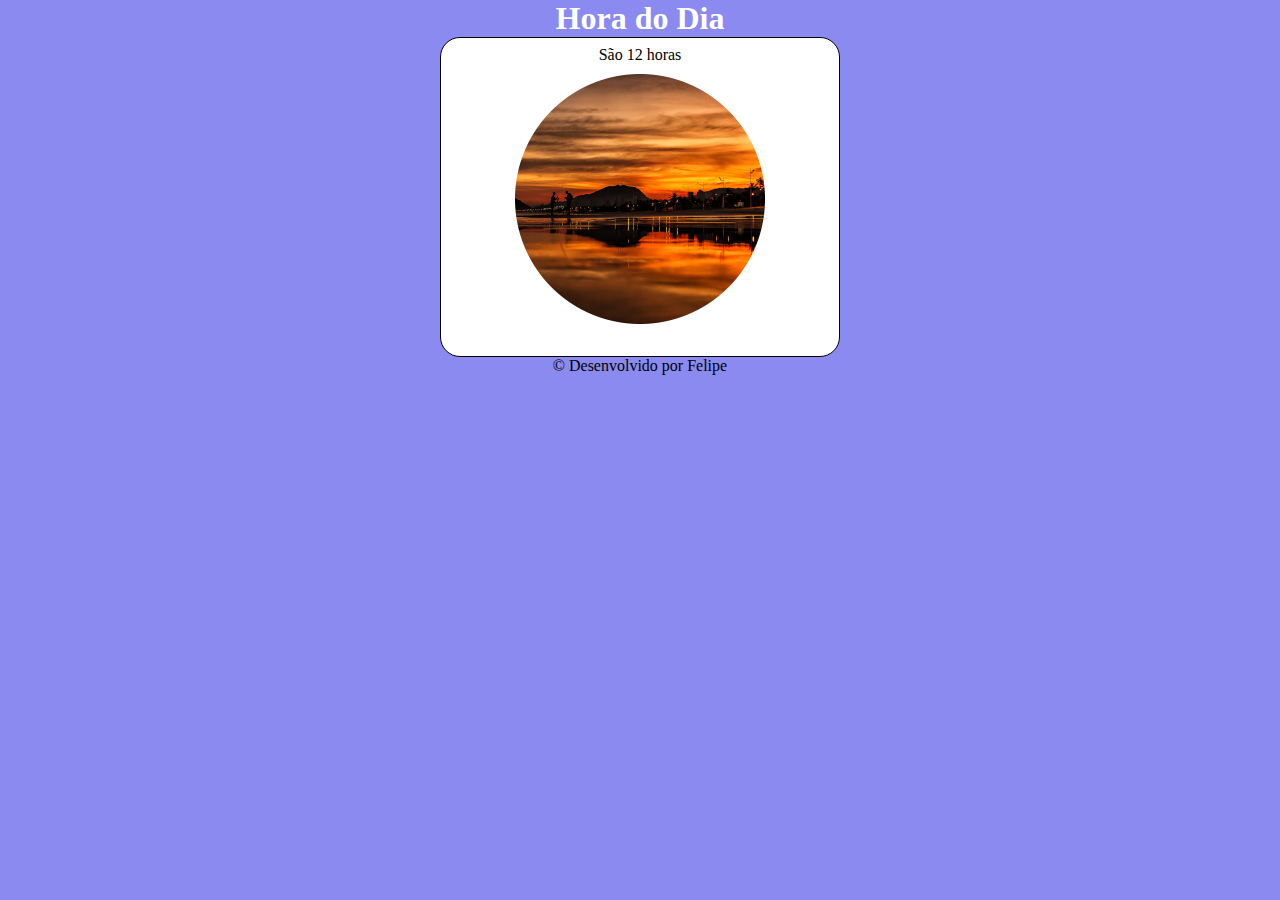
<file: desafios/des001/index.html>
<!DOCTYPE html>
<html lang="pt-br">
<head>
    <meta charset="UTF-8">
    <meta http-equiv="X-UA-Compatible" content="IE=edge">
    <meta name="viewport" content="width=device-width, initial-scale=1.0">
    <title>Hora do Dia</title>
    <link rel="stylesheet" href="style.css">
    
</head>
<body onload="carregar()">
    <header>
        <h1>Hora do Dia</h1>
    </header>
    <section>
        <div id="msg">
            Aqui vai aparecer a mensagem
        </div>
        <div id="foto">
            <img src="imagens/manha-red.png" alt="foto manha">
        </div>
    </section>
    <footer>
        <p>&copy; Desenvolvido por Felipe</p>
    </footer>
    <script src="script.js"></script>
</body>
</html>
</file>
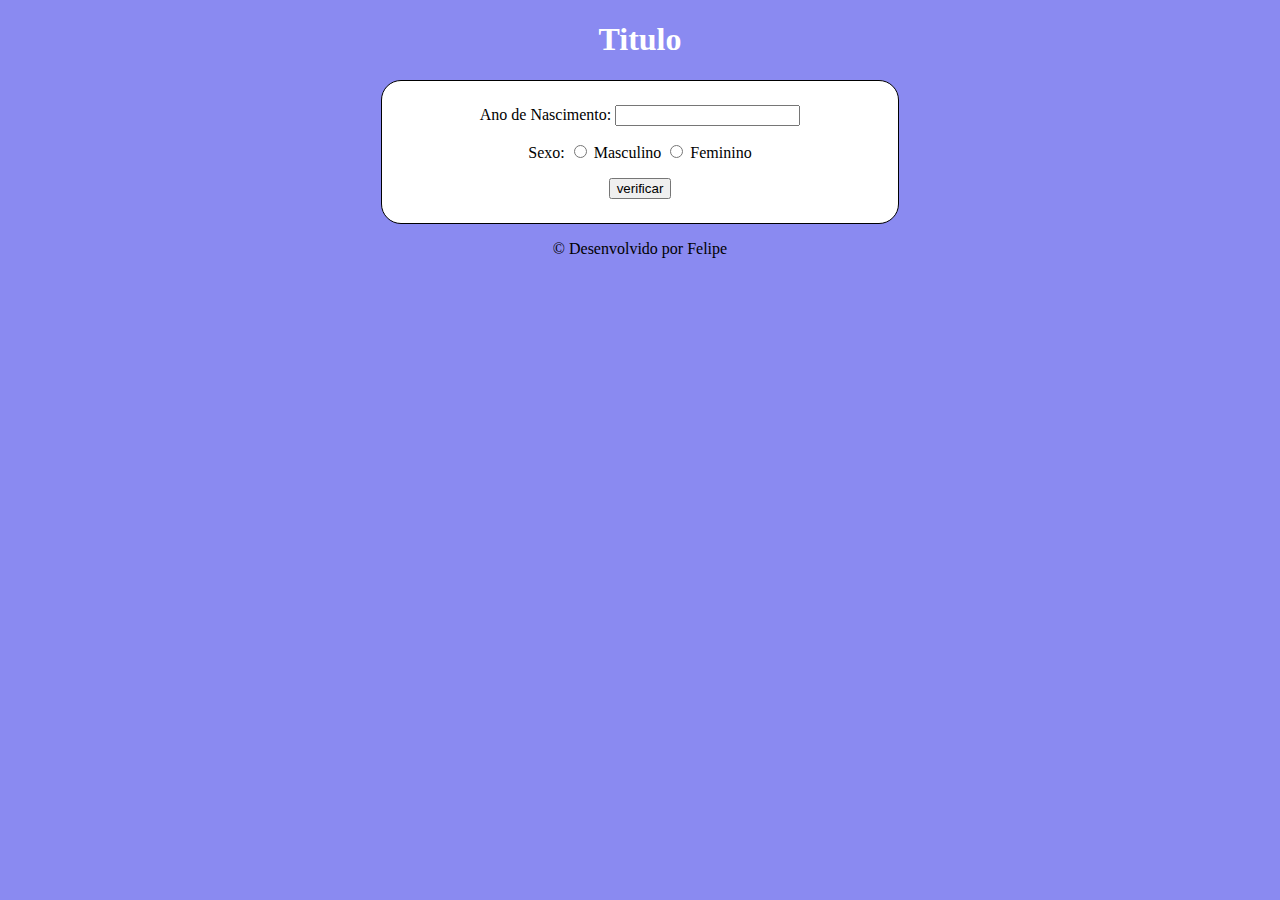
<file: desafios/des002/index.html>
<!DOCTYPE html>
<html lang="pt-br">
<head>
    <meta charset="UTF-8">
    <meta http-equiv="X-UA-Compatible" content="IE=edge">
    <meta name="viewport" content="width=device-width, initial-scale=1.0">
    <title>Modelo</title>
    <link rel="stylesheet" href="style.css">
</head>
<body>
    <header>
        <h1>Titulo</h1>
    </header>
    <section>
        <div>
            <p>Ano de Nascimento:
            <input type="number" name="txtano" id="txtano" min="0">
            </p>
            <p>Sexo:
            <input type="radio" name="radsex" id="masc">
            <label for="masc">Masculino</label>
            <input type="radio" name="radsex" id="fem">
            <label for="fem">Feminino</label>
            </p>
            <p><input type="button" value="verificar" onclick="verificar()"></p>
        </div>
        <div id="res">
            
        </div>
    </section>
    <footer>
        <p>&copy; Desenvolvido por Felipe</p>
    </footer>
    <script src="script.js"></script>
</body>
</html>
</file>
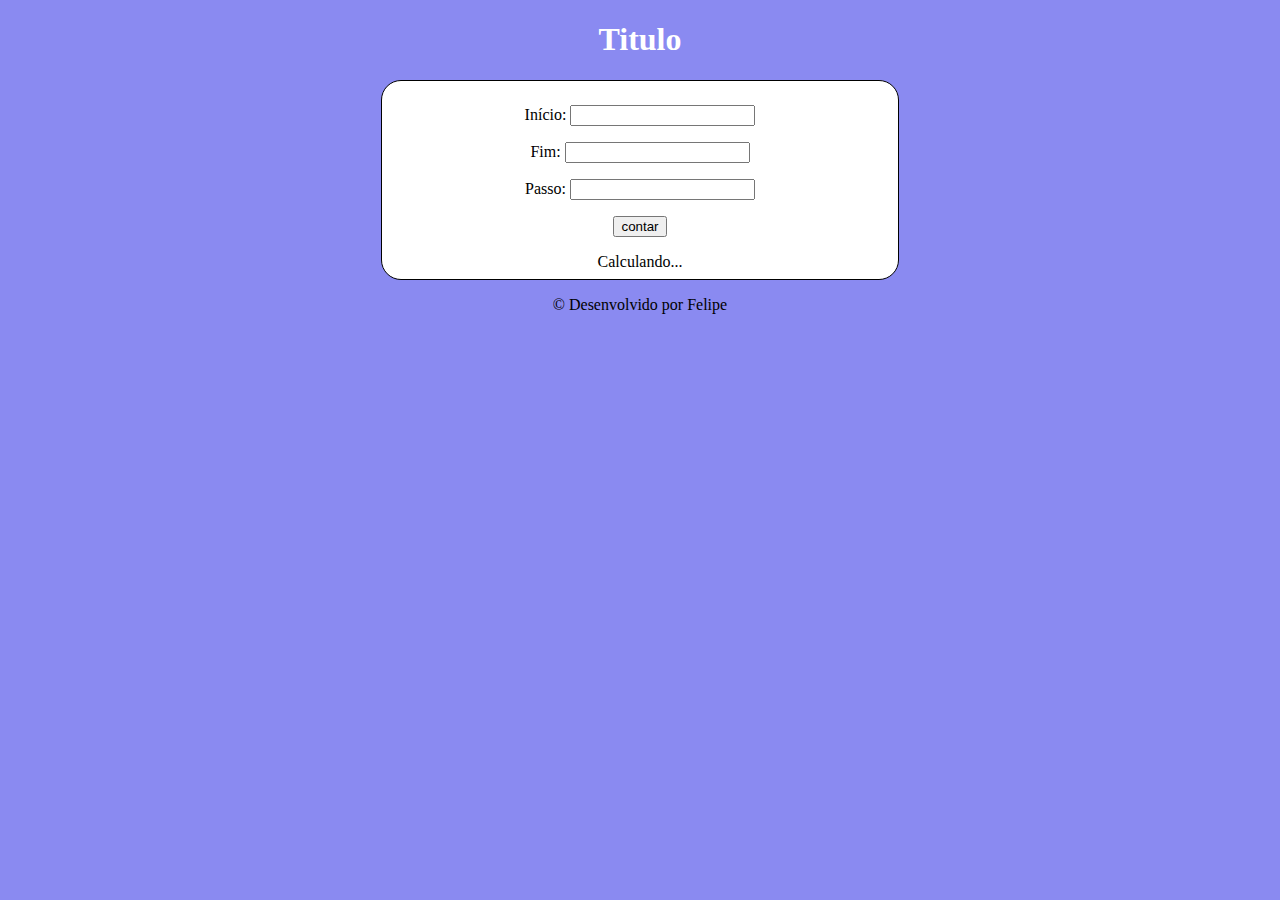
<file: desafios/des003/index.html>
<!DOCTYPE html>
<html lang="pt-br">
<head>
    <meta charset="UTF-8">
    <meta http-equiv="X-UA-Compatible" content="IE=edge">
    <meta name="viewport" content="width=device-width, initial-scale=1.0">
    <title>Modelo</title>
    <link rel="stylesheet" href="style.css">
</head>
<body>
    <header>
        <h1>Titulo</h1>
    </header>
    <section>
        <div>
            <p>Início:
                <input type="number" name="txinicio" id="txinicio">
            </p>
            <p>Fim:
                <input type="number" name="txfim" id="txfim">
            </p>
            <p>Passo:
                <input type="number" name="txpasso" id="txpasso">
            </p>
            <p>
                <input type="button" value="contar" onclick="contar()">
            </p>
        </div>
        <div id="res">
            Calculando...
        </div>
    </section>
    <footer>
        <p>&copy; Desenvolvido por Felipe</p>
    </footer>
    <script src="script.js"></script>
</body>
</html>
</file>
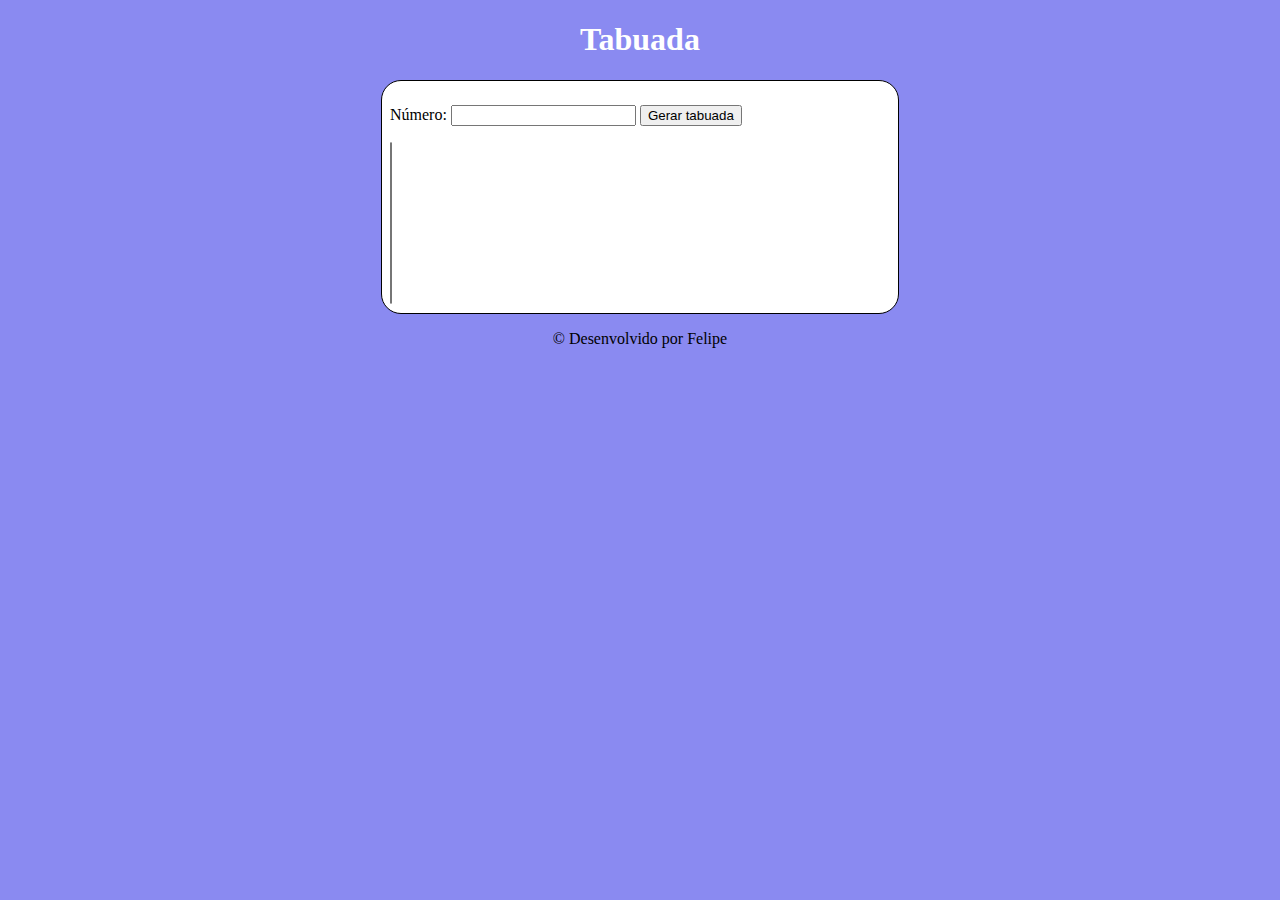
<file: desafios/des004/index.html>
<!DOCTYPE html>
<html lang="pt-br">
<head>
    <meta charset="UTF-8">
    <meta http-equiv="X-UA-Compatible" content="IE=edge">
    <meta name="viewport" content="width=device-width, initial-scale=1.0">
    <title>Modelo</title>
    <link rel="stylesheet" href="style.css">
</head>
<body>
    <header>
        <h1>Tabuada</h1>
    </header>
    <section>
        <div>
            <p>Número: 
                <input type="number" name="txnum" id="txnum">
                <input type="button" value="Gerar tabuada" onclick="gerar()">

            </p>
        </div>
        <div>
            <select name="tabu" id="tabu" size="10"></select>
        </div>
    </section>
    <footer>
        <p>&copy; Desenvolvido por Felipe</p>
    </footer>
    <script src="script.js"></script>
</body>
</html>
</file>
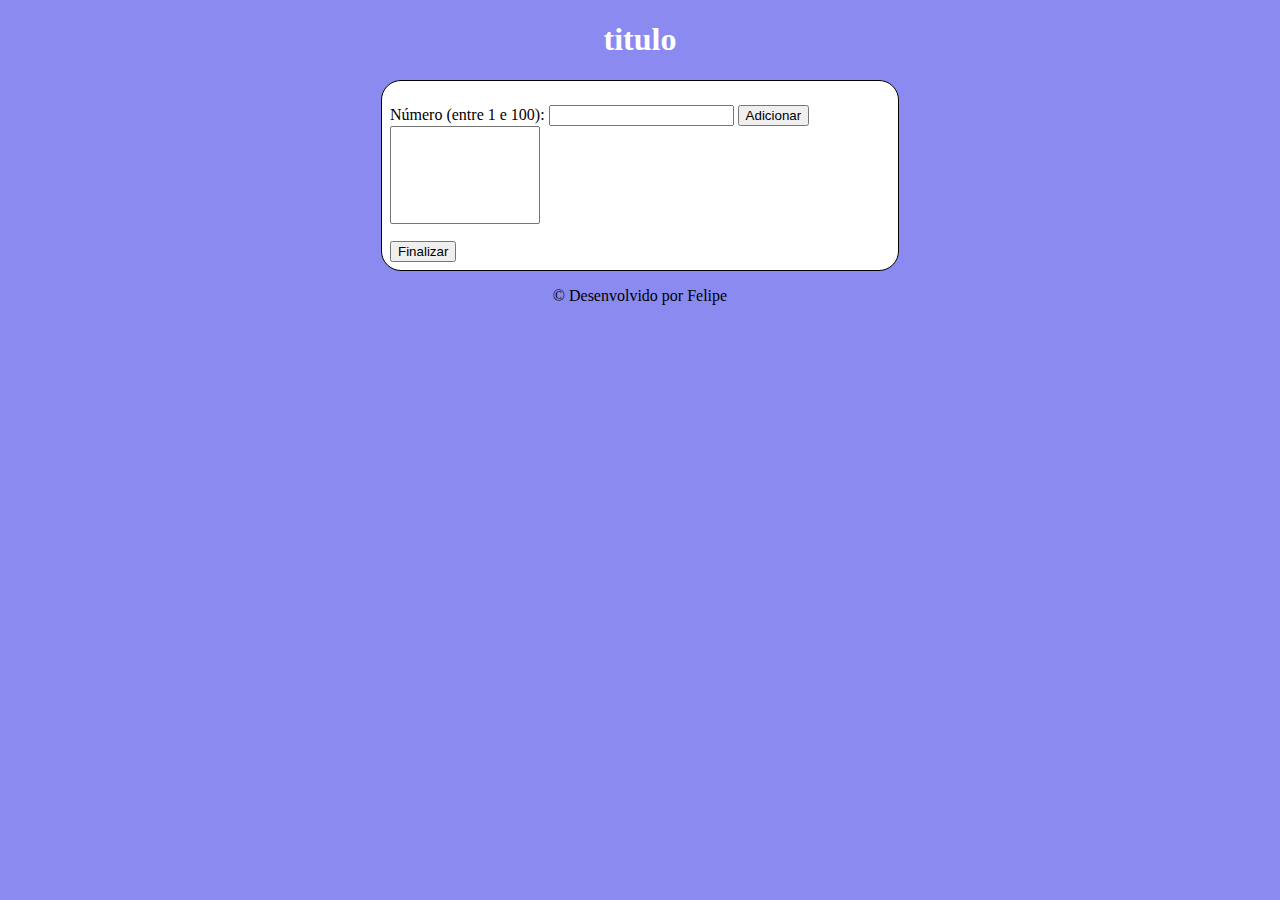
<file: desafios/des005/index.html>
<!DOCTYPE html>
<html lang="pt-br">
<head>
    <meta charset="UTF-8">
    <meta http-equiv="X-UA-Compatible" content="IE=edge">
    <meta name="viewport" content="width=device-width, initial-scale=1.0">
    <title>Modelo</title>
    <link rel="stylesheet" href="style.css">
</head>
<body>
    <header>
        <h1>titulo</h1>
    </header>
    <section>
        <div>
            <p>Número (entre 1 e 100):
                <input type="number" name="num" id="txnum">
                <input type="button" value="Adicionar" onclick="adicionar()">
                <br><select name="tab" id="tab" size="6"></select>
            </p>
        </div>
        <div id="res">
            
        </div>
        <input type="button" value="Finalizar" onclick="finalizar()">
    </section>
    <footer>
        <p>&copy; Desenvolvido por Felipe</p>
    </footer>
    <script src="script.js"></script>
</body>
</html>
</file>
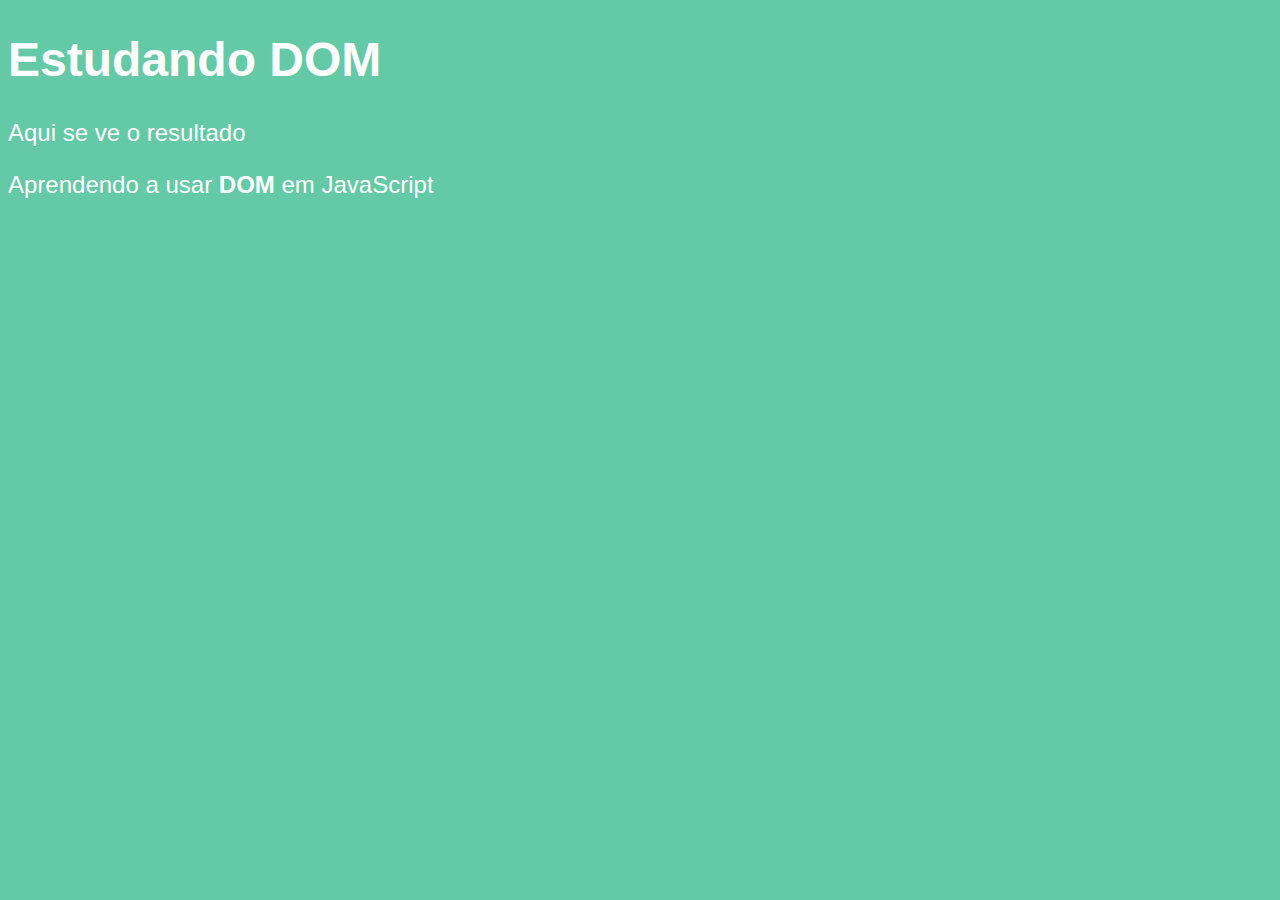
<file: exercicios/aula007/index.html>
<!DOCTYPE html>
<html lang="pt-br">
<head>
    <meta charset="UTF-8">
    <meta http-equiv="X-UA-Compatible" content="IE=edge">
    <meta name="viewport" content="width=device-width, initial-scale=1.0">
    <title>DOM</title>
    <style>
        body{
            background-color: rgb(99, 201, 167);
            color: white;
            font: normal 18pt arial;
        }
    </style>
</head>
<body>
    <h1>Estudando DOM</h1>
    <p>Aqui se ve o resultado</p>
    <p>Aprendendo a usar <strong>DOM</strong> em JavaScript</p>
</body>
</html>
</file>
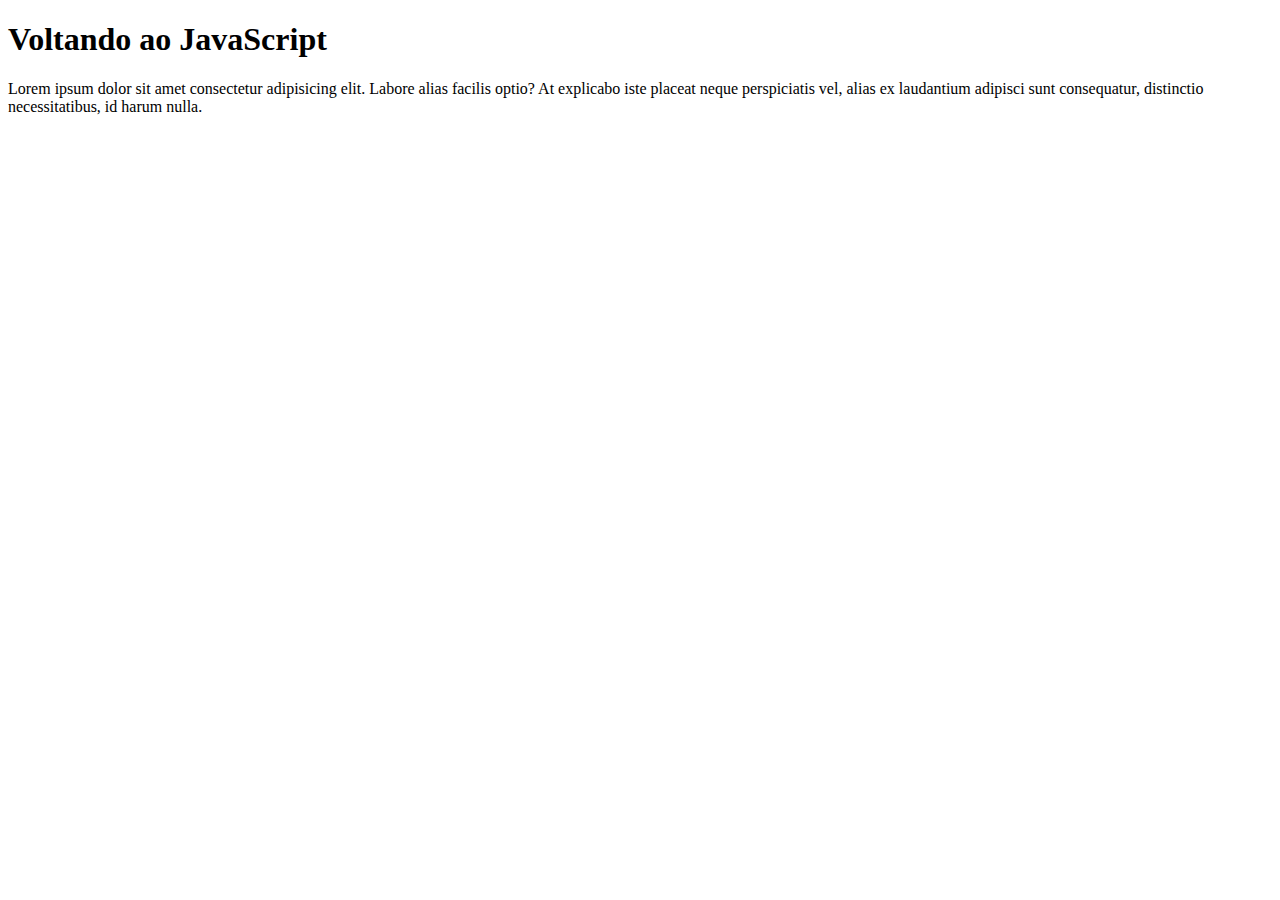
<file: exercicios/aula004/ex001.html>
<!DOCTYPE html>
<html lang="pt-br">
<head>
    <meta charset="UTF-8">
    <meta http-equiv="X-UA-Compatible" content="IE=edge">
    <meta name="viewport" content="width=device-width, initial-scale=1.0">
    <title>JavaScript</title>
</head>
<body>
    <h1>Voltando ao JavaScript</h1>
    <p>Lorem ipsum dolor sit amet consectetur adipisicing elit. Labore alias facilis optio? At explicabo iste placeat neque perspiciatis vel, alias ex laudantium adipisci sunt consequatur, distinctio necessitatibus, id harum nulla.</p>
    <script>
        window.alert('Meu primeiro alerta')
        window.confirm('Esta gostando de javascript')
        window.prompt('Qual seu nome')
    </script>
</body>
</html>
</file>
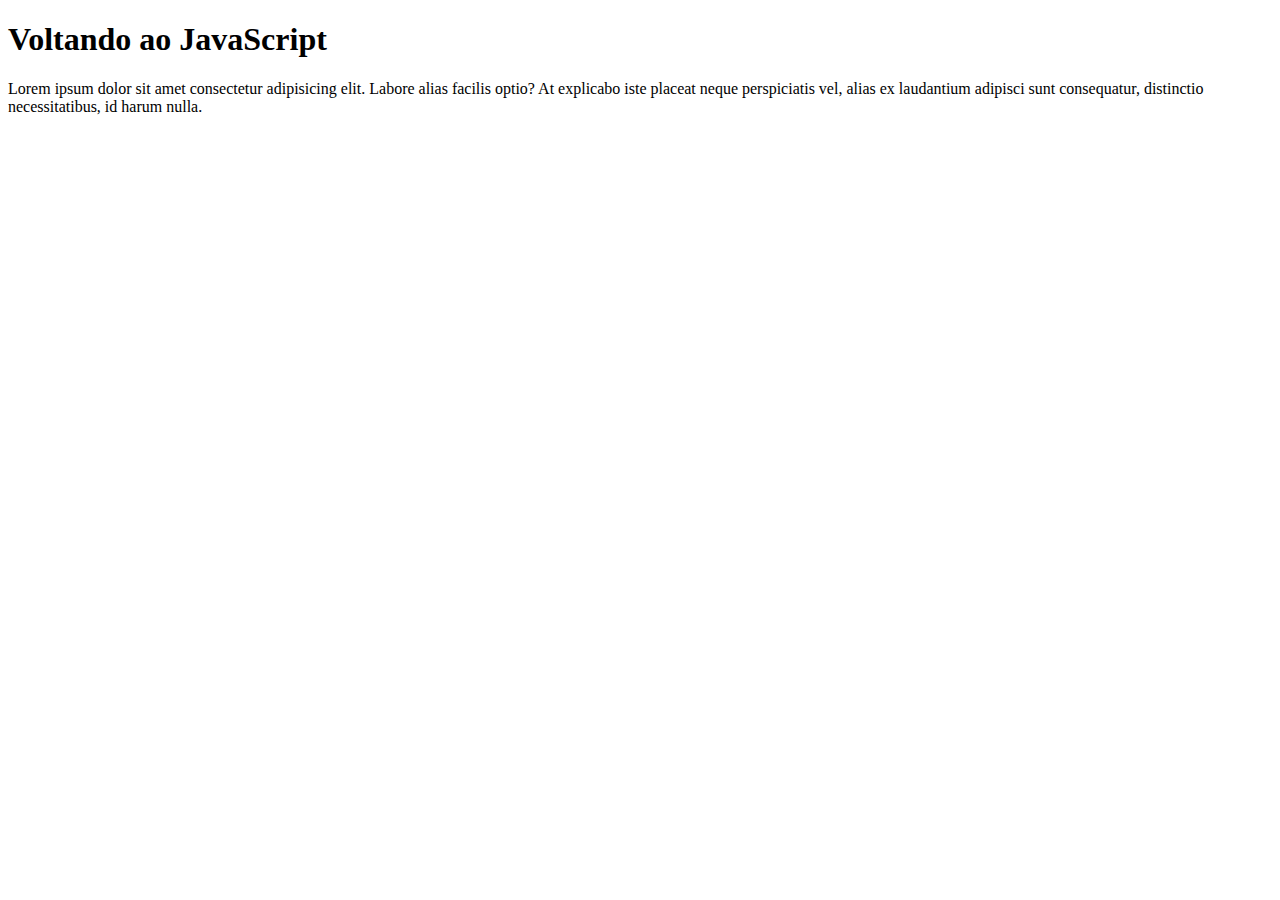
<file: exercicios/aula006/ex002.html>
<!DOCTYPE html>
<html lang="pt-br">
<head>
    <meta charset="UTF-8">
    <meta http-equiv="X-UA-Compatible" content="IE=edge">
    <meta name="viewport" content="width=device-width, initial-scale=1.0">
    <title>JavaScript</title>
</head>
<body>
    <h1>Voltando ao JavaScript</h1>
    <p>Lorem ipsum dolor sit amet consectetur adipisicing elit. Labore alias facilis optio? At explicabo iste placeat neque perspiciatis vel, alias ex laudantium adipisci sunt consequatur, distinctio necessitatibus, id harum nulla.</p>
    <script>
        var nome = window.prompt('Qual seu nome')
        window.alert('Prazer te conhecer, ' + nome + ' ! Seja bem vindo(a) ao nosso site!')
    </script>
</body>
</html>
</file>
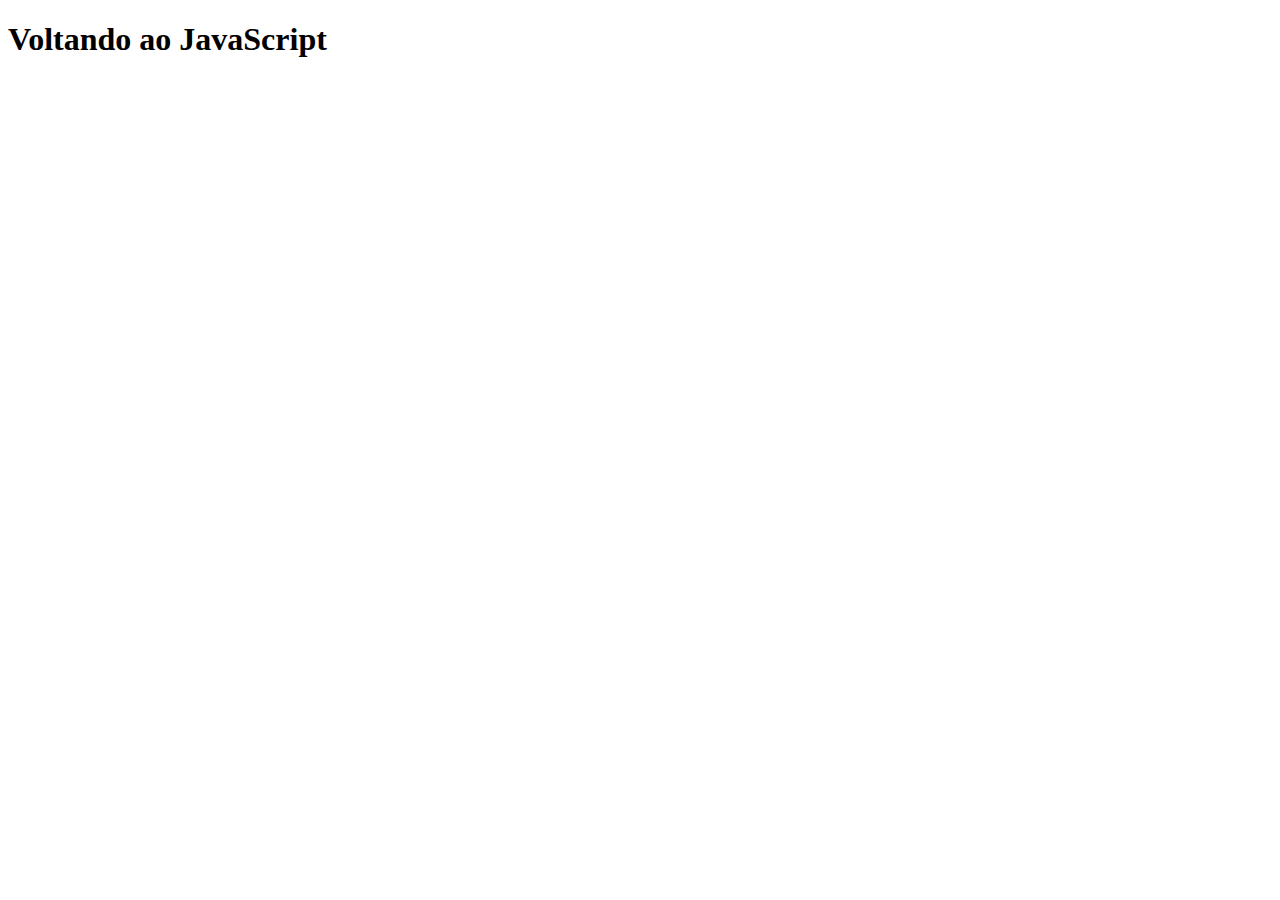
<file: exercicios/aula006/ex003.html>
<!DOCTYPE html>
<html lang="pt-br">
<head>
    <meta charset="UTF-8">
    <meta http-equiv="X-UA-Compatible" content="IE=edge">
    <meta name="viewport" content="width=device-width, initial-scale=1.0">
    <title>JavaScript</title>
</head>
<body>
    <h1>Voltando ao JavaScript</h1>
    
    <script>
        var nome = window.prompt('Digite seu nome')
        var n1 = Number(window.prompt('Digite um número.'))
        var n2 = Number(window.prompt('Digite outro número.'))

        var s = n1 + n2

        window.alert(`A soma de ${n1} e ${n2} é igual a ${s}`)
        document.write(`Olá, ${nome}. Seu nome tem ${nome.length} letras <br/>`) 
        document.write(`seu nome em maiuscula ${nome.toUpperCase()}`)
    </script>
</body>
</html>
</file>
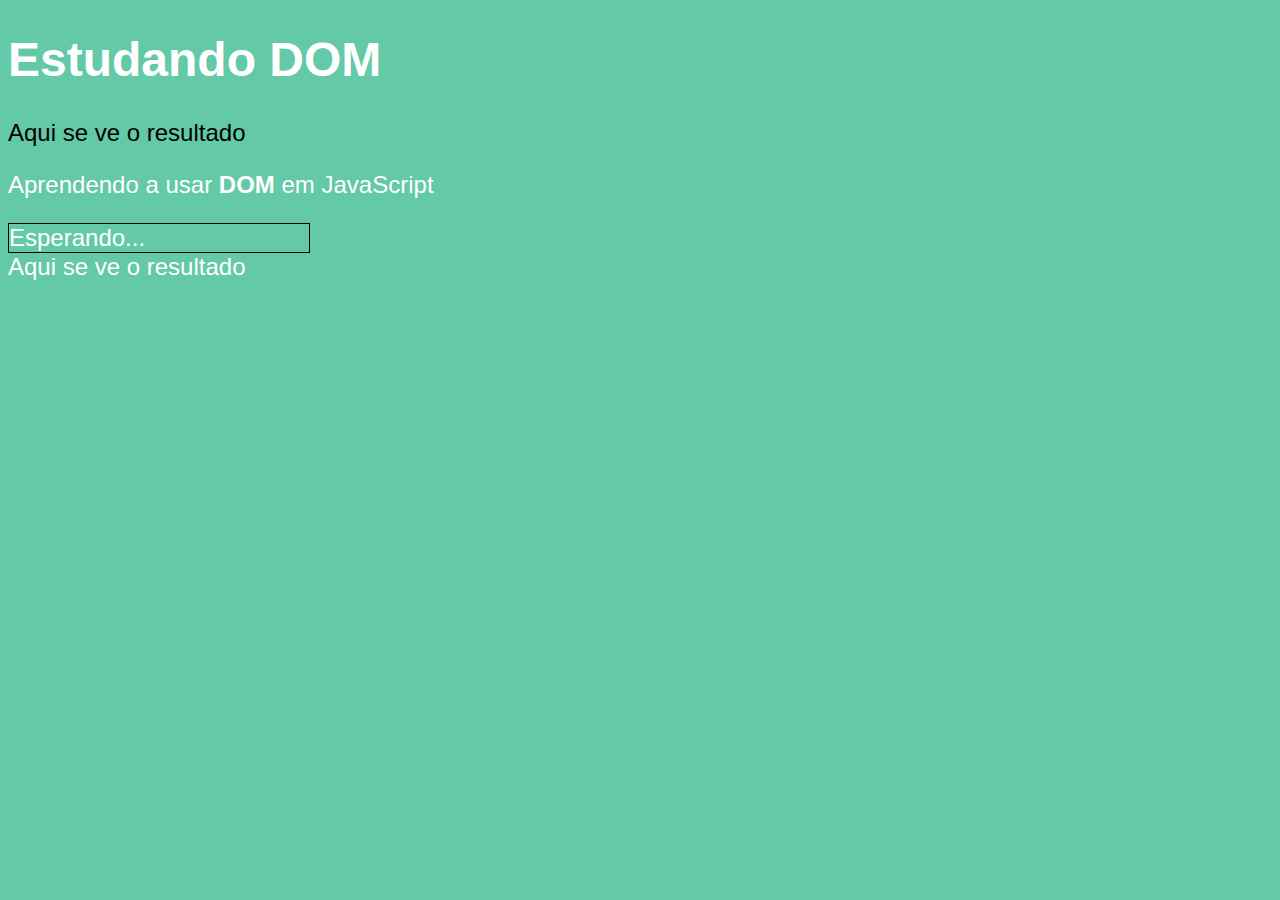
<file: exercicios/aula009/ex004.html>
<!DOCTYPE html>
<html lang="pt-br">
<head>
    <meta charset="UTF-8">
    <meta http-equiv="X-UA-Compatible" content="IE=edge">
    <meta name="viewport" content="width=device-width, initial-scale=1.0">
    <title>DOM</title>
    <style>
        body{
            background-color: rgb(99, 201, 167);
            color: white;
            font: normal 18pt arial;
        }
    </style>
</head>
<body>
    <h1>Estudando DOM</h1>
    <p>Aqui se ve o resultado</p>
    <p>Aprendendo a usar <strong>DOM</strong> em JavaScript</p>
    <div id="msg">Clique em min!</div>
    <script>
        var p1 = window.document.getElementsByTagName('p')[0]
        window.document.write(p1.innerText)
        p1.style.color = 'black'
        var d = window.document.getElementById('msg')
        d.style.width = '300px'
        d.style.border = '1px solid black'
        d.innerText = 'Esperando...'
    </script>
</body>
</html>
</file>
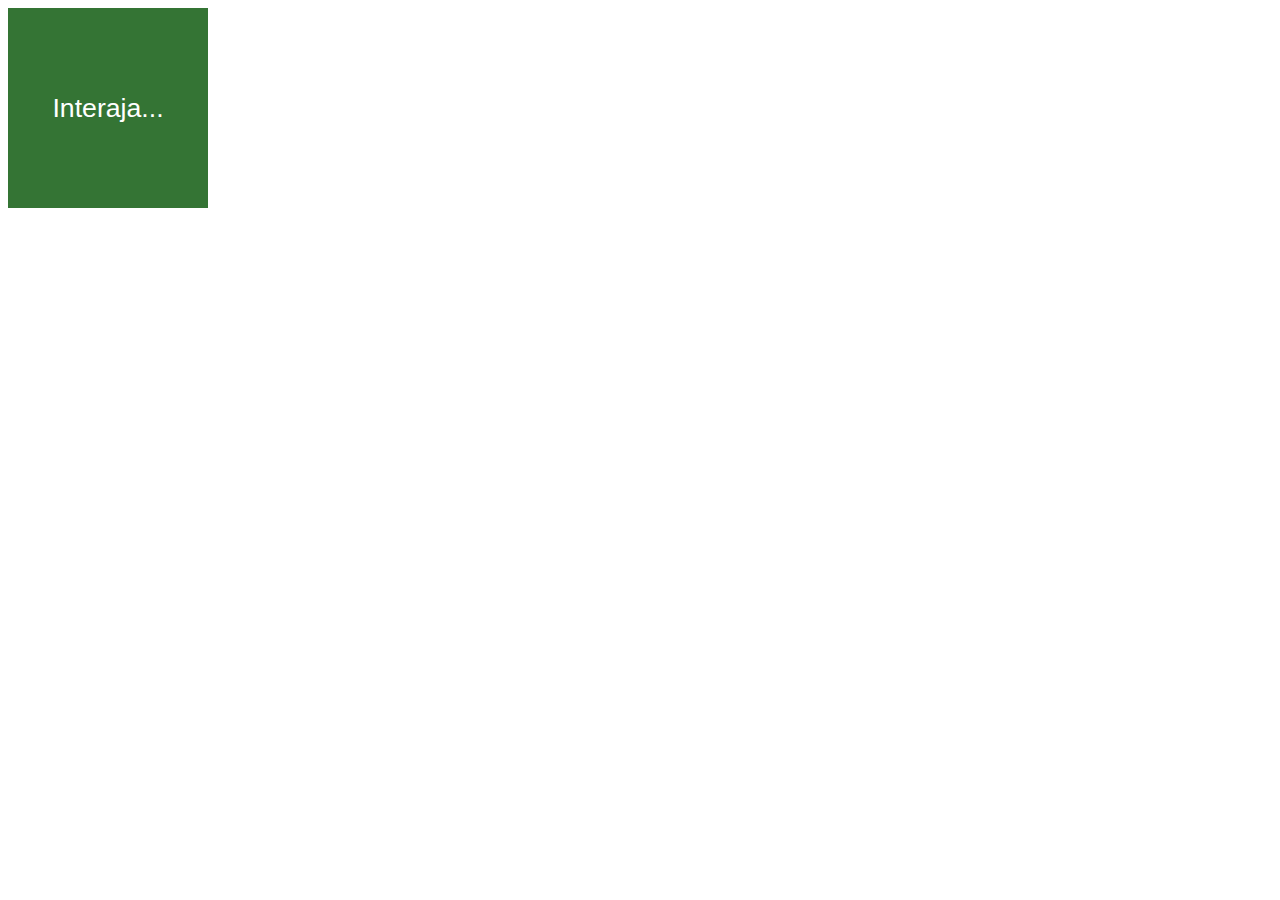
<file: exercicios/aula010/ex005.html>
<!DOCTYPE html>
<html lang="pt-br">
<head>
    <meta charset="UTF-8">
    <meta http-equiv="X-UA-Compatible" content="IE=edge">
    <meta name="viewport" content="width=device-width, initial-scale=1.0">
    <title>Eventos DOM</title>
    <style>
        div#area{
            background-color: rgb(52, 116, 52);
            font: normal 20pt Arial;
            color: white;
            text-align: center;
            width: 200px;
            height: 200px;
            line-height: 200px;
        }
    </style>
</head>
<body>
    <div id="area">
        Interaja...
    </div>
    <script>
        var a = window.document.getElementById('area')
        a.addEventListener('click', clicar)
        a.addEventListener('mouseenter', entrar)
        a.addEventListener('mouseout',sair)
        function clicar(){
            a.innerText = 'Clicou!'
            a.style.backgroundColor = 'white'
            a.style.color = 'red'
            a.style.border = '1px solid black'
        }
        function entrar(){
            a.innerText = 'Entrou!!'
            a.style.backgroundColor = 'red'
        }
        function sair(){
            a.innerText = 'Saiu :('
            a.style.backgroundColor = 'blue'
            a.style.color = 'white'
        }
    </script>
</body>
</html>
</file>
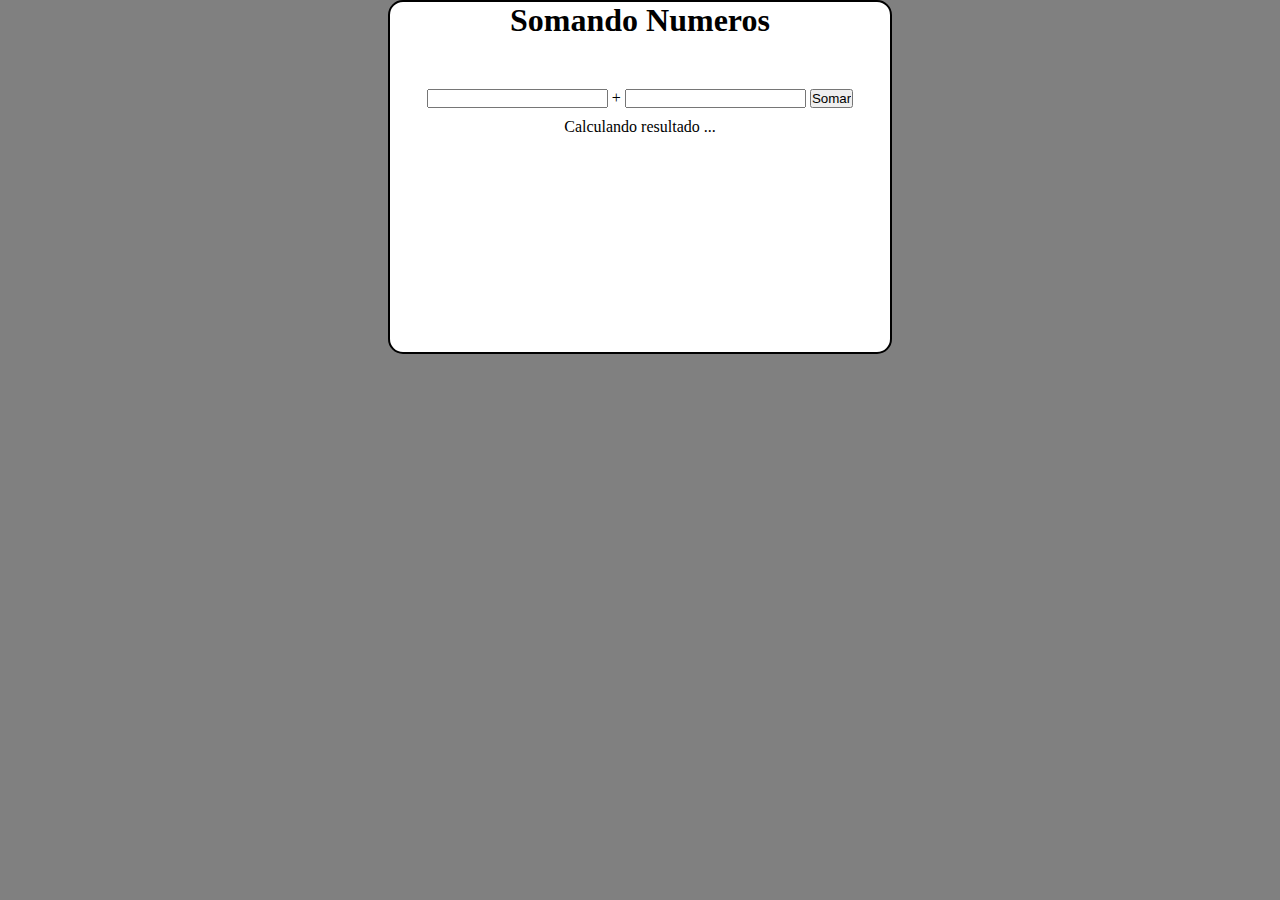
<file: exercicios/aula010/ex006.html>
<!DOCTYPE html>
<html lang="pt-br">
<head>
    <meta charset="UTF-8">
    <meta http-equiv="X-UA-Compatible" content="IE=edge">
    <meta name="viewport" content="width=device-width, initial-scale=1.0">
    <title>Somando Numeros</title>
    <style>
        *{
            margin: 0px;
            padding: 0px;
        }
        body{
            background-color: gray;
        }
        div#corpo{
            margin: auto;
            width: 500px;
            height: 350px;
            background-color: white;
            border: 2px solid black;
            border-radius: 15px;
            text-align: center;
            
        }
        div#calculadora{
            margin-top: 50px;
            margin-bottom: 10px;
        }
        input{
            
        }
    </style>
</head>
<body>
    <div id="corpo">
        <h1>Somando Numeros</h1>
        <div id="calculadora">
            <input type="number" name="txtn1" id="txtn1"> +
            <input type="number" name="txtn2" id="txtn2">
            <input type="button" value="Somar" onclick="somar()">
        </div>
        <div id="resultado">Calculando resultado ...</div>
    </div>
    <script>
    function somar(){
        var tn1 = window.document.getElementById('txtn1')
        var tn2 = window.document.getElementById('txtn2')
        var res = window.document.getElementById('resultado')
        var n1 = Number(tn1.value)
        var n2 = Number(tn2.value)
        var s = n1 + n2
        console.log(tn1, tn2.value)
        res.innerHTML = `Resultado = ${s}`
        }
    </script>
</body>
</html>
</file>
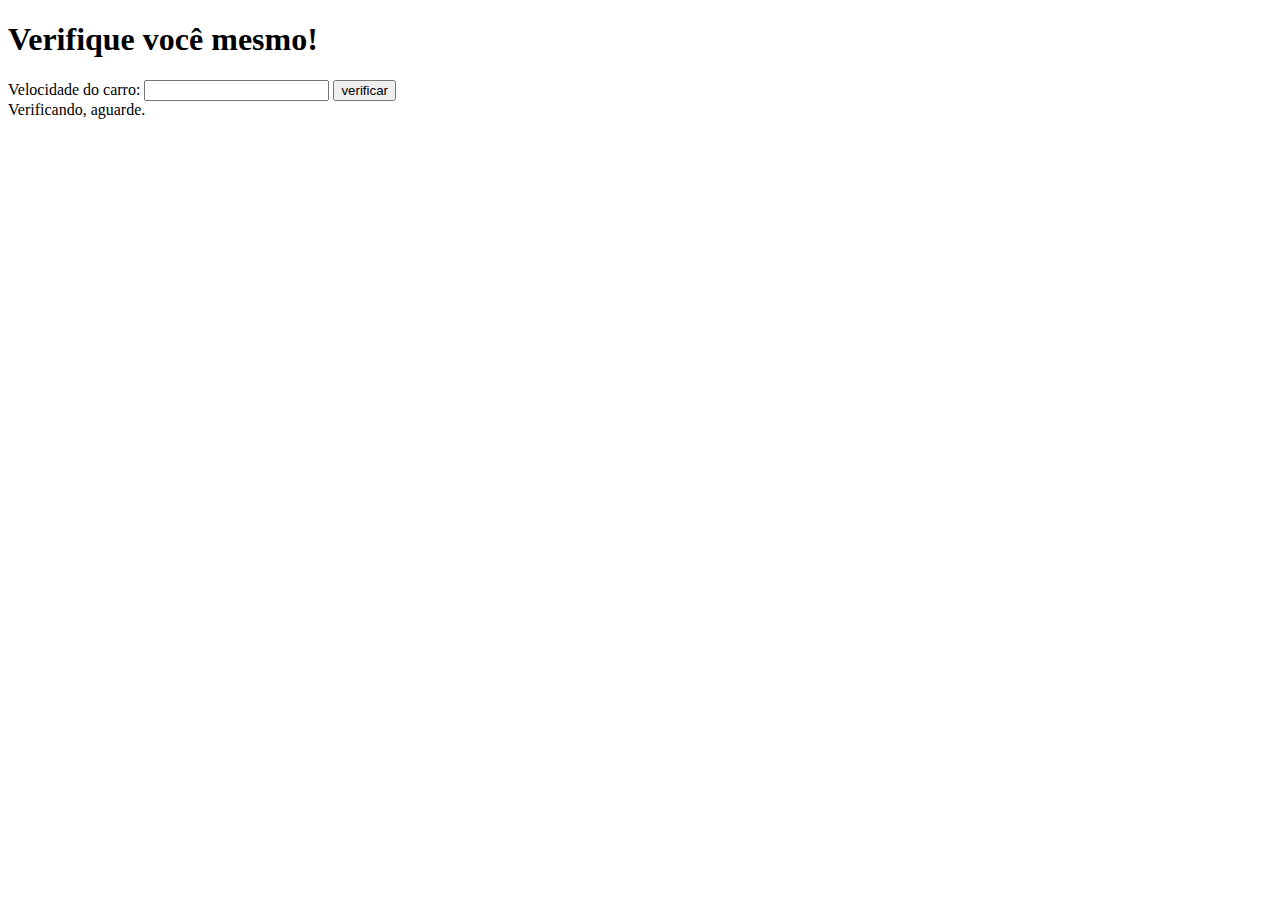
<file: exercicios/aula011/ex009.html>
<!DOCTYPE html>
<html lang="pt-br">
<head>
    <meta charset="UTF-8">
    <meta http-equiv="X-UA-Compatible" content="IE=edge">
    <meta name="viewport" content="width=device-width, initial-scale=1.0">
    <title>Teste</title>
</head>
<body>
    <h1>Verifique você mesmo!</h1>
    Velocidade do carro: <input type="number" name="txvel" id="txvel">
    <input type="button" value="verificar" onclick="calcular()">
    <div id="resultado">
        Verificando, aguarde.
    </div>
    <script>
        function calcular() {
        var txtv = window.document.getElementById('txvel')
        var res = window.document.getElementById('resultado')
        var vel = Number(txtv.value)
        res.innerHTML = `<p>Sua velocidade é ${vel}</p>`
        if(vel > 50){
            res.innerHTML += `<p>Você foi MULTADO</p>`
        }
        res.innerHTML += `<p>Dirija com seguranca</p>`
        }   
    </script>
    
</body>
</html>
</file>
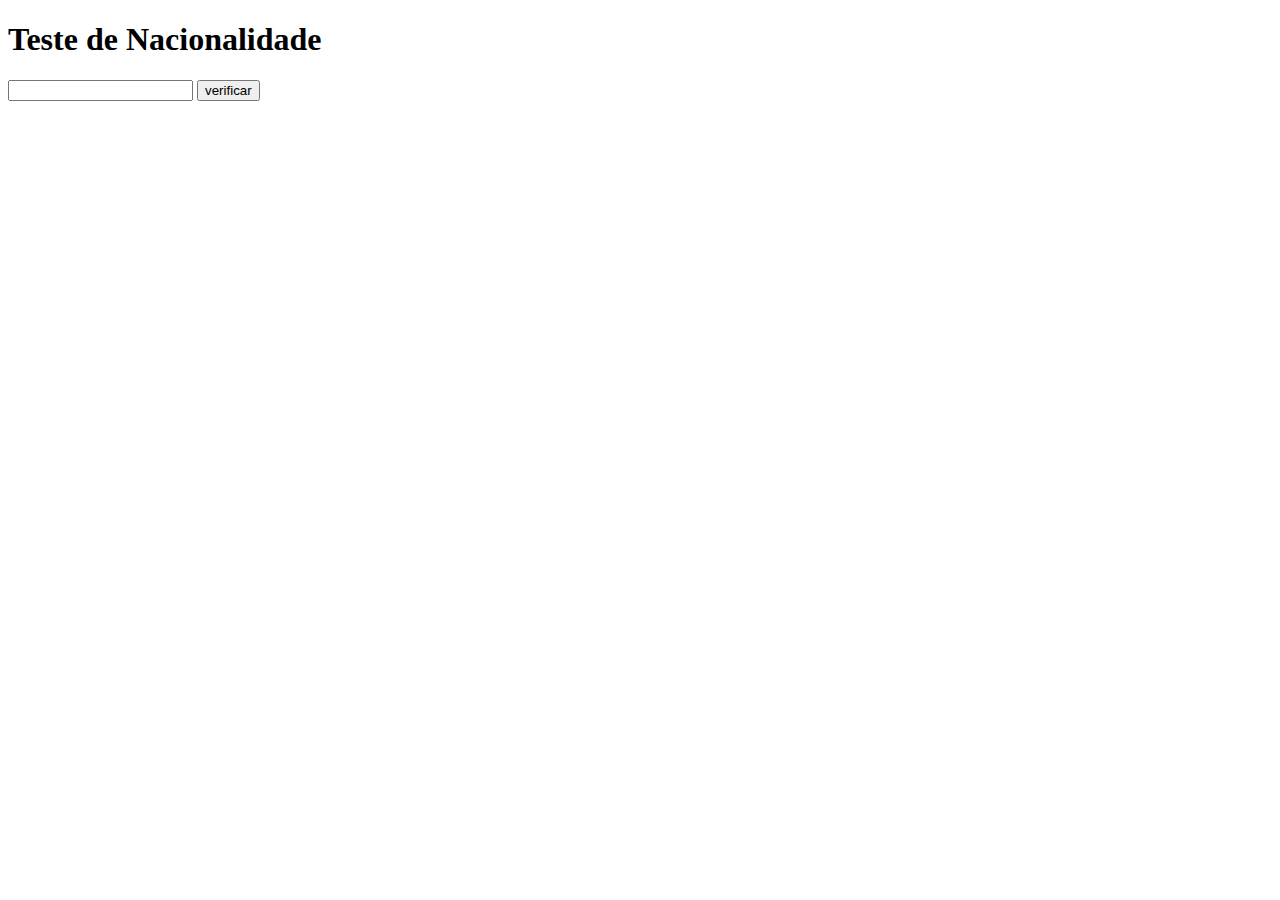
<file: exercicios/aula011/ex010.html>
<!DOCTYPE html>
<html lang="pt-br">
<head>
    <meta charset="UTF-8">
    <meta http-equiv="X-UA-Compatible" content="IE=edge">
    <meta name="viewport" content="width=device-width, initial-scale=1.0">
    <title>Nacionalidade</title>
</head>
<body>
    <h1>Teste de Nacionalidade</h1>
    <input type="text" name="pais" id="pais">
    <input type="button" value="verificar" onclick="verificar()">
    <div id="res">
        
    </div>
    <script>
        function verificar(){
            var pais = document.getElementById('pais')
            var result = document.getElementById('res')
            var pa = pais.value
            var PA = pa.toUpperCase()
            result.innerHTML = `<p>Voce está no(a) ${PA}</p>`
            if(PA == 'BRASIL'){
                result.innerHTML += `<p>Você é Brasileiro</p>`
            }else{
                result.innerHTML += `<p>Você é Estrangeiro</p>`
            }
        }
    </script>
</body>
</html>
</file>
<file: desafios/des001/style.css>
@charset "UTF-8";

*{
    margin: 0px;
    padding: 0px;
    box-sizing: border-box;
}
body{
    background-color: rgb(138, 138, 241);
}
header{
    text-align: center;
    color: white;
}
section{
    text-align: center;
    margin: auto;
    background-color: white;
    width: 300px;
    border-radius: 20px;
    border: 1px solid black;
    padding: 8px;
    width: 400px;
    
}
div#msg{
    margin-bottom: 10px;
}
div#foto{
    margin-bottom: 20px;
}
footer{
    text-align: center;
}
</file>
<file: desafios/des002/style.css>
@charset "UTF-8";



body{
    background-color: rgb(138, 138, 241);
}
header{
    text-align: center;
    color: white;
}
section{
    text-align: center;
    margin: auto;
    background-color: white;
    border-radius: 20px;
    border: 1px solid black;
    padding: 8px;
    width: 500px;
    
}

footer{
    text-align: center;
}
</file>
<file: desafios/des003/style.css>
@charset "UTF-8";



body{
    background-color: rgb(138, 138, 241);
}
header{
    text-align: center;
    color: white;
}
section{
    text-align: center;
    margin: auto;
    background-color: white;
    border-radius: 20px;
    border: 1px solid black;
    padding: 8px;
    width: 500px;
    
}

footer{
    text-align: center;
}
</file>
<file: desafios/des004/style.css>
@charset "UTF-8";



body{
    background-color: rgb(138, 138, 241);
}
header{
    text-align: center;
    color: white;
}
section{
    
    margin: auto;
    background-color: white;
    border-radius: 20px;
    border: 1px solid black;
    padding: 8px;
    width: 500px; 
}


footer{
    text-align: center;
}
</file>
<file: desafios/des005/style.css>
@charset "UTF-8";



body{
    background-color: rgb(138, 138, 241);
}
header{
    text-align: center;
    color: white;
}
section{
    
    margin: auto;
    background-color: white;
    border-radius: 20px;
    border: 1px solid black;
    padding: 8px;
    width: 500px; 
}
select#tab{
    width: 150px;
}

footer{
    text-align: center;
}
</file>
